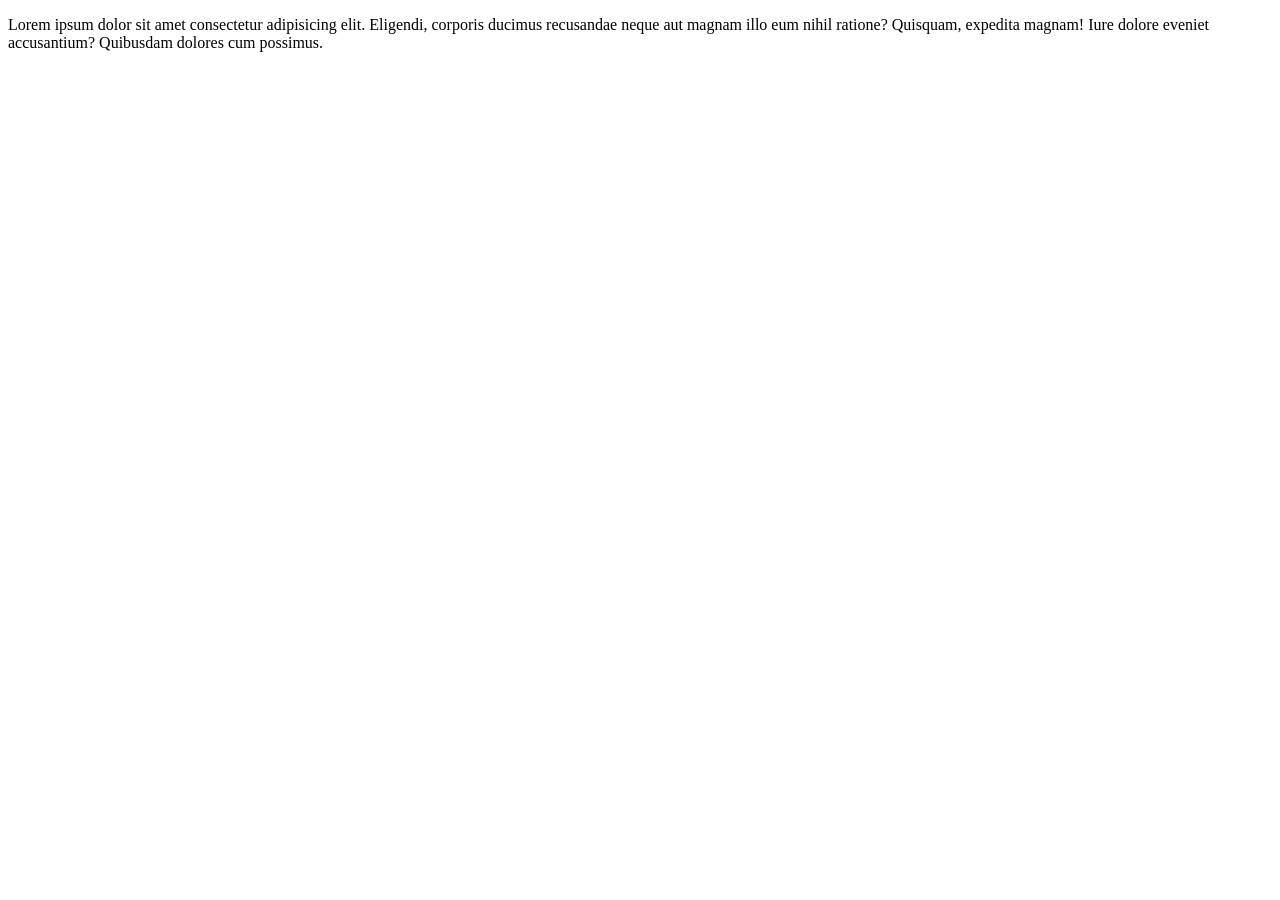
<file: Basico/Clase General/index.html>
<!DOCTYPE html>
<html lang="en">
<head>
    <meta charset="UTF-8">
    <meta name="viewport" content="width=device-width, initial-scale=1.0">
    <title>Prueba de Javascript</title>
</head>
<body>
    <p>Lorem ipsum dolor sit amet consectetur adipisicing elit. Eligendi, corporis ducimus recusandae neque aut magnam illo 
    eum nihil ratione? Quisquam, expedita magnam! Iure dolore eveniet accusantium? Quibusdam dolores cum possimus.</p>
    <script src="/Basico/Clase General/script.js"></script>
</body>
</html>
</file>
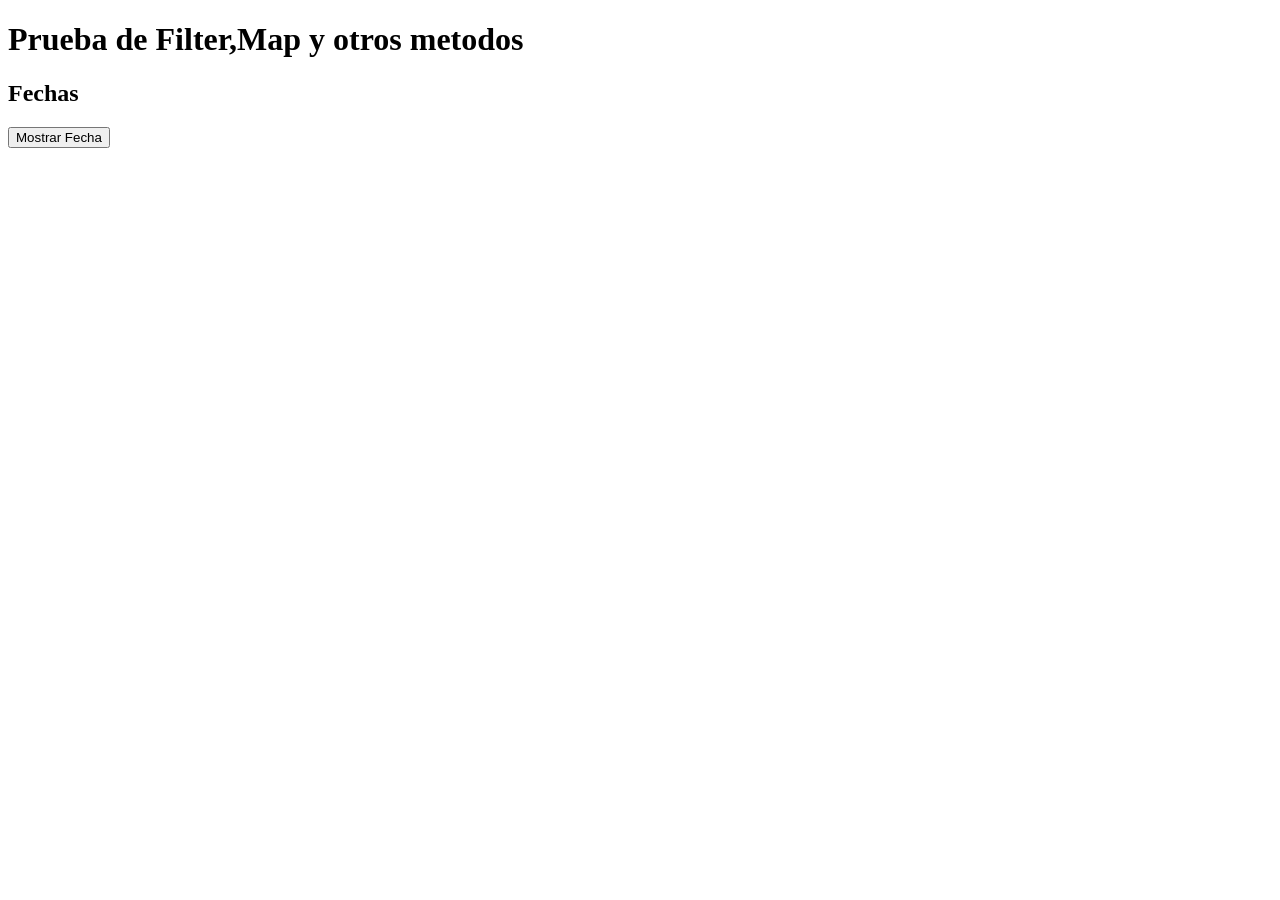
<file: SergieCode/Arrays/index.html>
<!DOCTYPE html>
<html lang="en">
<head>
    <meta charset="UTF-8">
    <meta name="viewport" content="width=device-width, initial-scale=1.0">
    <title>Prueba de Filter,Map y otros metodos.</title>
</head>
<body>
    <h1>Prueba de Filter,Map y otros metodos</h1>
    <h2 id="fechas">Fechas</h2>
    <button onclick="showDate()" id="btnAction">Mostrar Fecha</button>
    <script src="script.js"></script>
</body>
</html>
</file>
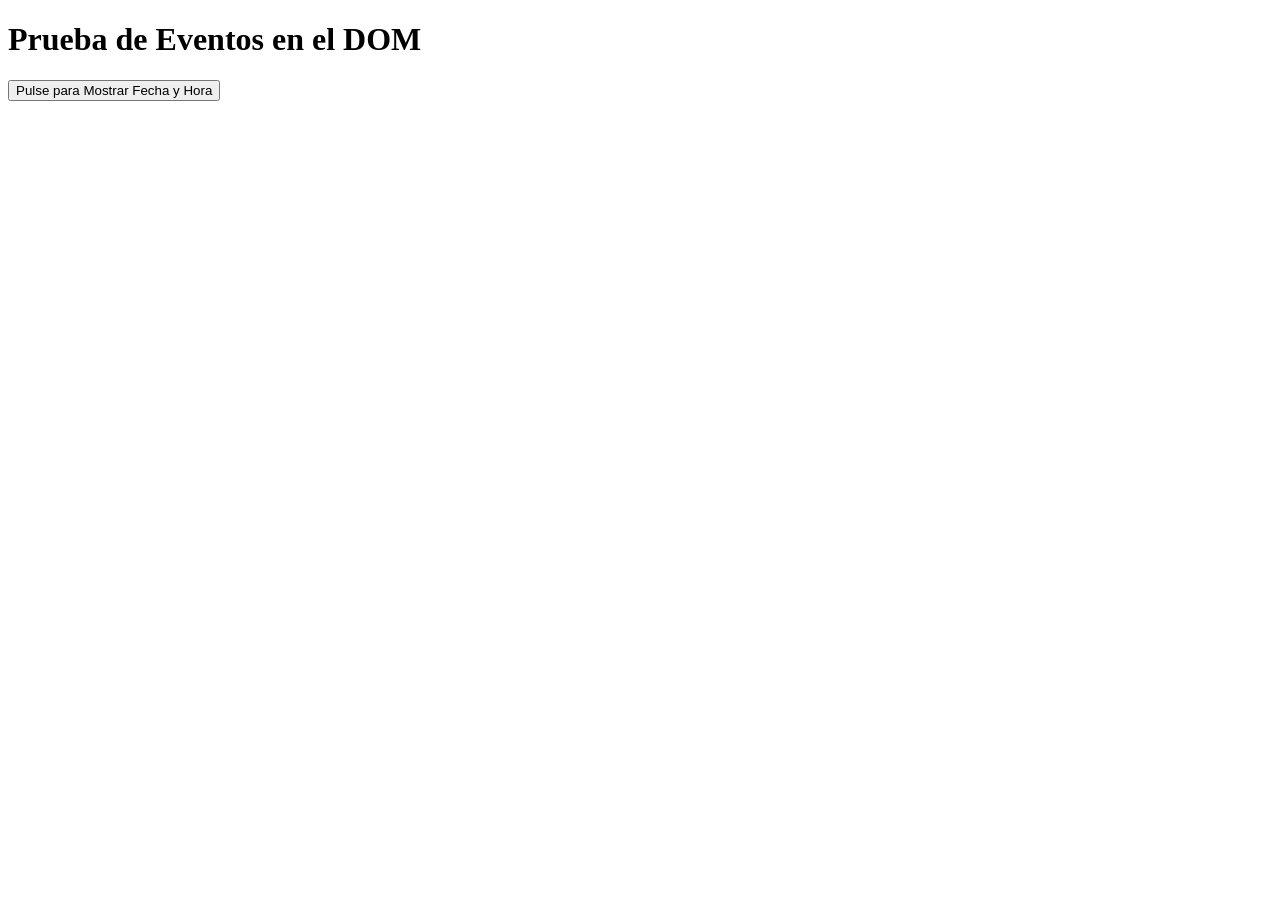
<file: SergieCode/Repasos Basicos/index.html>
<!DOCTYPE html>
<html lang="en">
<head>
    <meta charset="UTF-8">
    <meta name="viewport" content="width=device-width, initial-scale=1.0">
    <title>SergieCode</title>
</head>
<body>
    <h1>Prueba de Eventos en el DOM</h1>
    <!--Haremos que al presionar un boton se muestre una alerta en pantalla que muestre la fecha y hora actual.-->
    <p id="fechaYHora"></p>
    <button onmouseover="mostrarMensaje()" onmouseleave="ocultarFechaYHora()" onkeypress="pulsaBoton()">Pulse para Mostrar Fecha y Hora</button>
    

    <script src="script.js"></script>
</body>
</html>
</file>
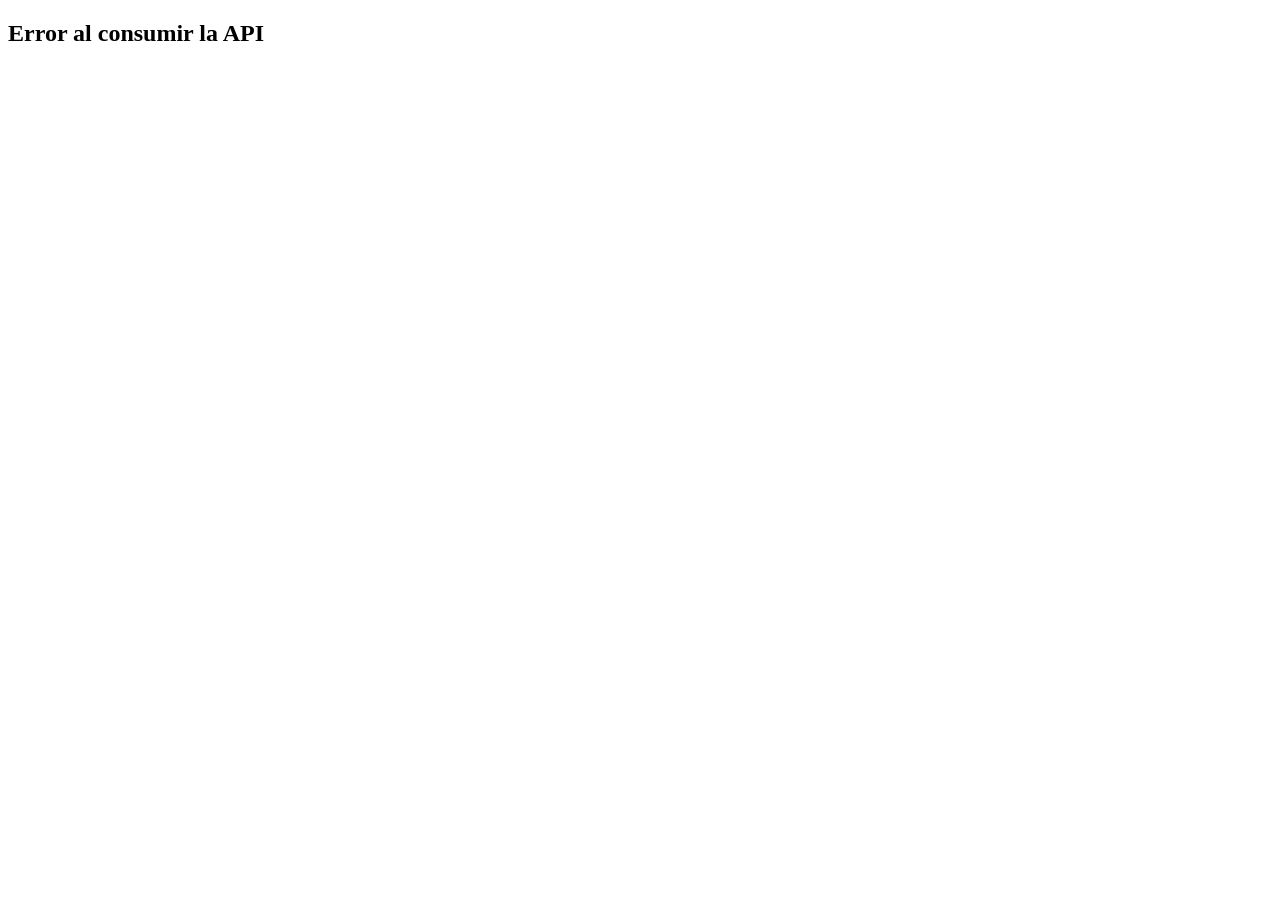
<file: SergieCode/TryCatch-AsyncAwait-Apis/index.html>
<!DOCTYPE html>
<html lang="en">
<head>
    <meta charset="UTF-8">
    <meta name="viewport" content="width=device-width, initial-scale=1.0">
    <script src="script.js" type="module"></script>
    <title>Document</title>
</head>
<body>
    <div id="app"></div>
</body>
</html>
</file>
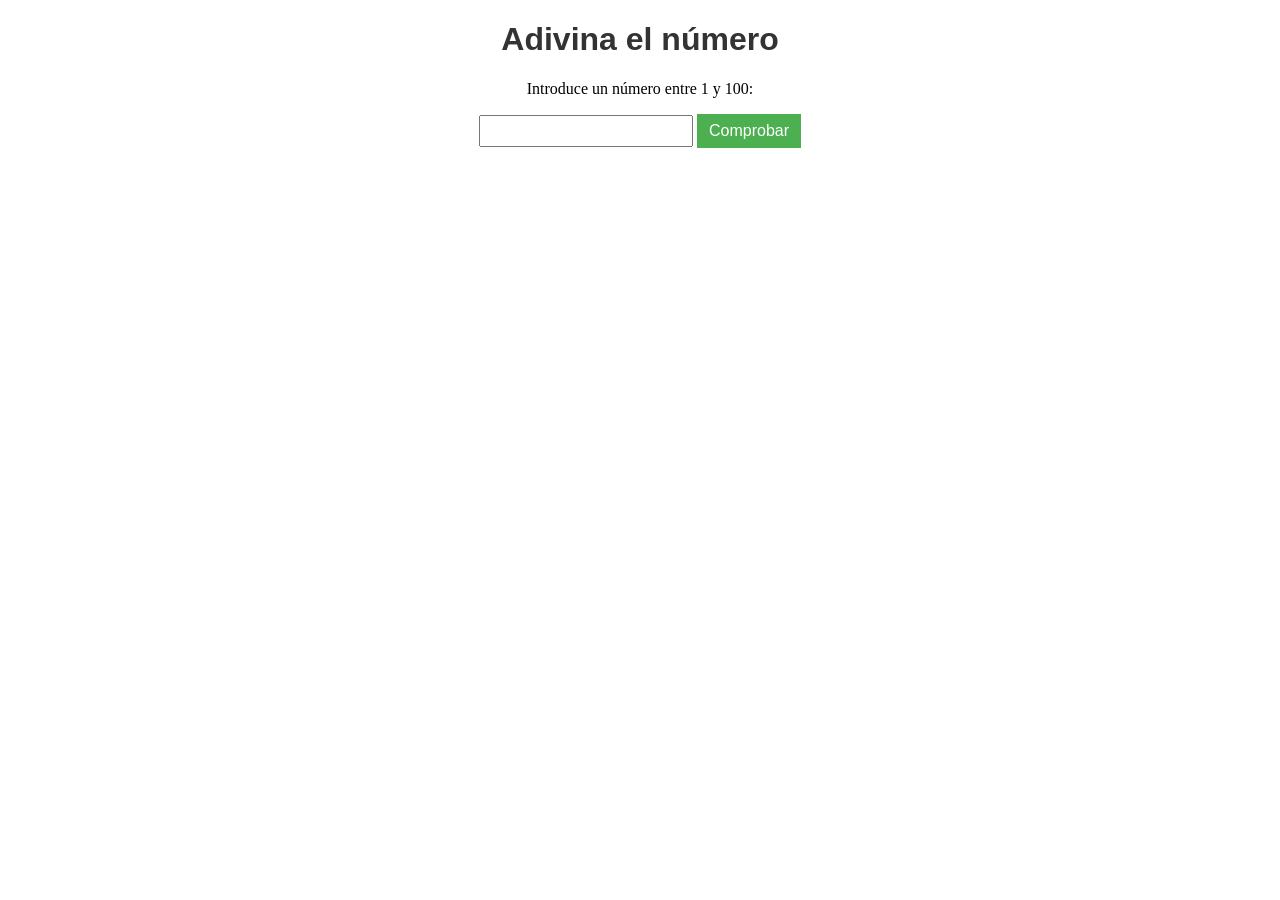
<file: SergieCode/Ejercicios/Adivinanza/index.html>
<!DOCTYPE html>
<html lang="en">

<head>
    <meta charset="UTF-8">
    <meta http-equiv="X-UA-Compatible" content="IE=edge">
    <meta name="viewport" content="width=device-width, initial-scale=1.0">
    <link rel="stylesheet" href="style.css">
    <title>Juego de adivinar el número</title>
</head>

<body>
    <h1>Adivina el número</h1>
    <p>Introduce un número entre 1 y 100:</p>
    <input type="text" id="numeroEntrada" maxlength="3" minlength="1" required>
    <button onclick="checkNumber()">Comprobar</button>
    <p id="mensaje"></p>

    <script src="script.js"></script>
</body>

</html>
</file>
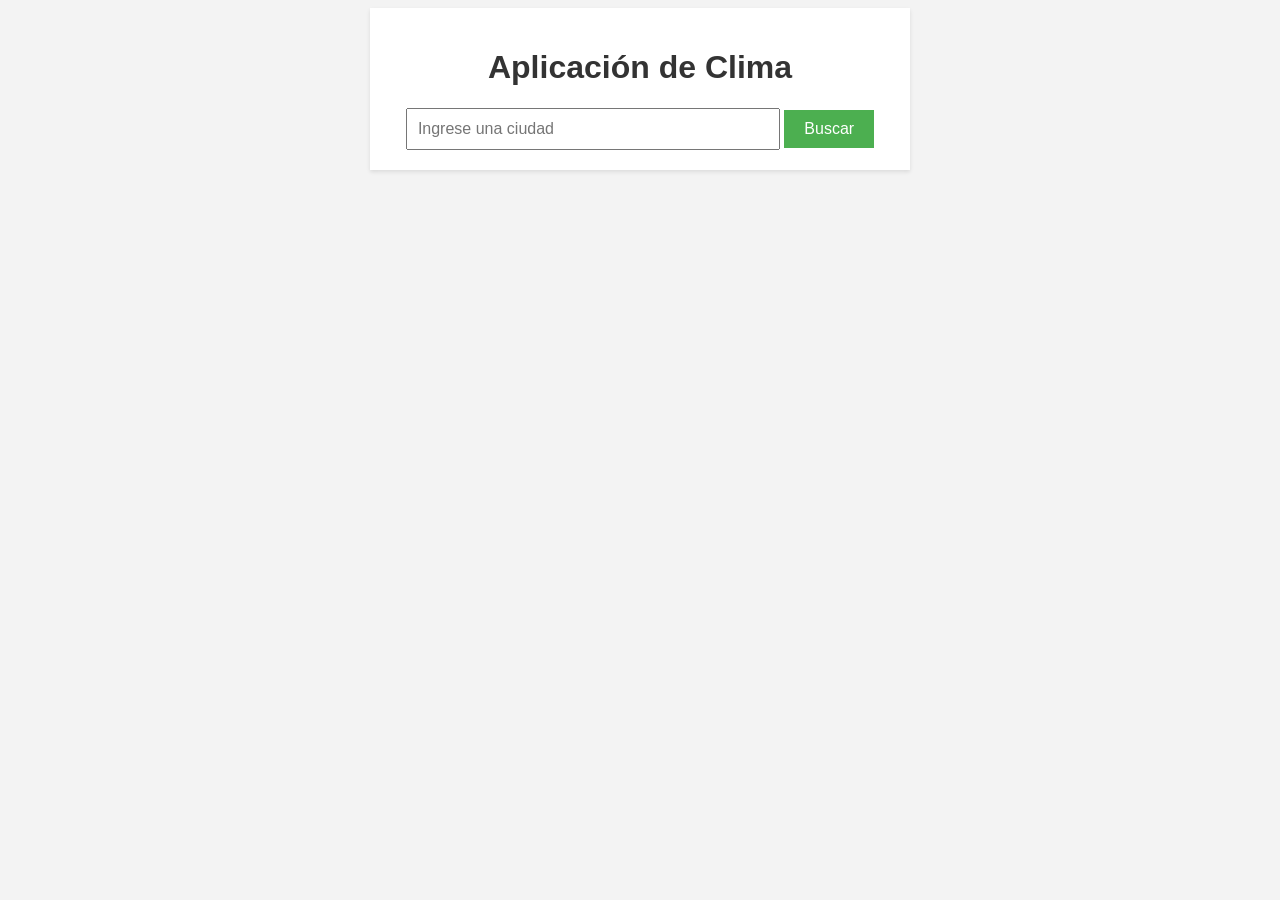
<file: SergieCode/Ejercicios/App-clima/index.html>
<!DOCTYPE html>
<html lang="en">
<head>
    <meta charset="UTF-8">
    <meta http-equiv="X-UA-Compatible" content="IE=edge">
    <meta name="viewport" content="width=device-width, initial-scale=1.0">
    <link rel="stylesheet" href="style.css">
    <title>Aplicación del Clima</title>
</head>
<body>
  <div class="contenedor">
    <h1>Aplicación de Clima</h1>
    <input type="text" id="ciudadEntrada" placeholder="Ingrese una ciudad">
    <button onclick="searchCity()">Buscar</button> <!--Llamamos a la funcion que se encarga de enviar el nombre-->
    <div id="WeatherData"></div><!--se usa para escribir el resultado.-->
  </div>
  <script src="script.js"></script>
</body>
</html>
</file>
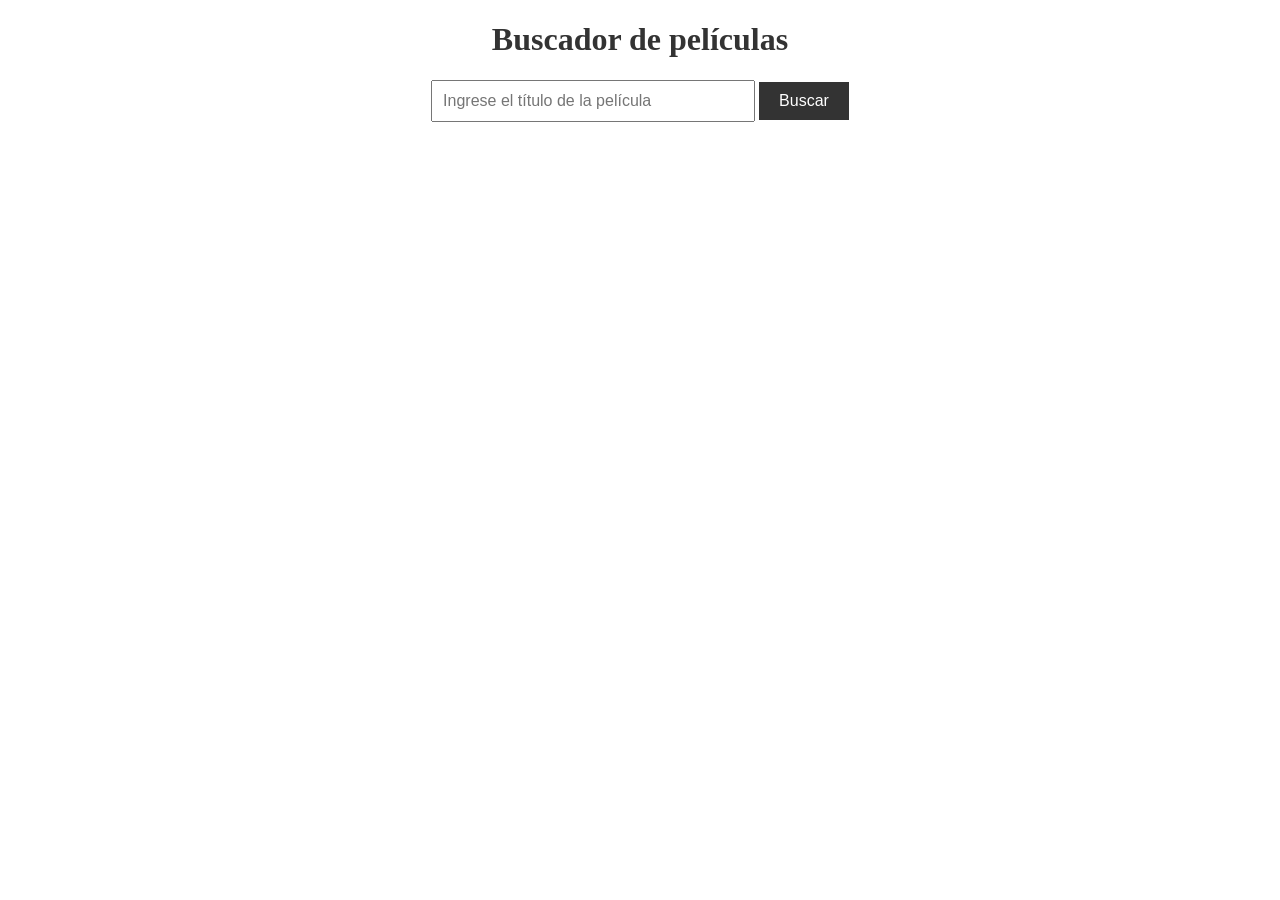
<file: SergieCode/Ejercicios/Buscador de Peliculas/index.html>
<!DOCTYPE html>
<html lang="en">
<head>
    <meta charset="UTF-8">
    <meta http-equiv="X-UA-Compatible" content="IE=edge">
    <meta name="viewport" content="width=device-width, initial-scale=1.0">
    <link rel="stylesheet" href="style.css">
    <title>Buscador de películas</title>
</head>
<body>
    <div class="container">
      <h1>Buscador de películas</h1>
      <input type="text" id="searchInput" placeholder="Ingrese el título de la película">
      <button id="searchButton" onclick="searchMovies()">Buscar</button>
      <div id="results"></div>
    </div>
  
    <script src="script.js"></script>
  </body>
</html>
</file>
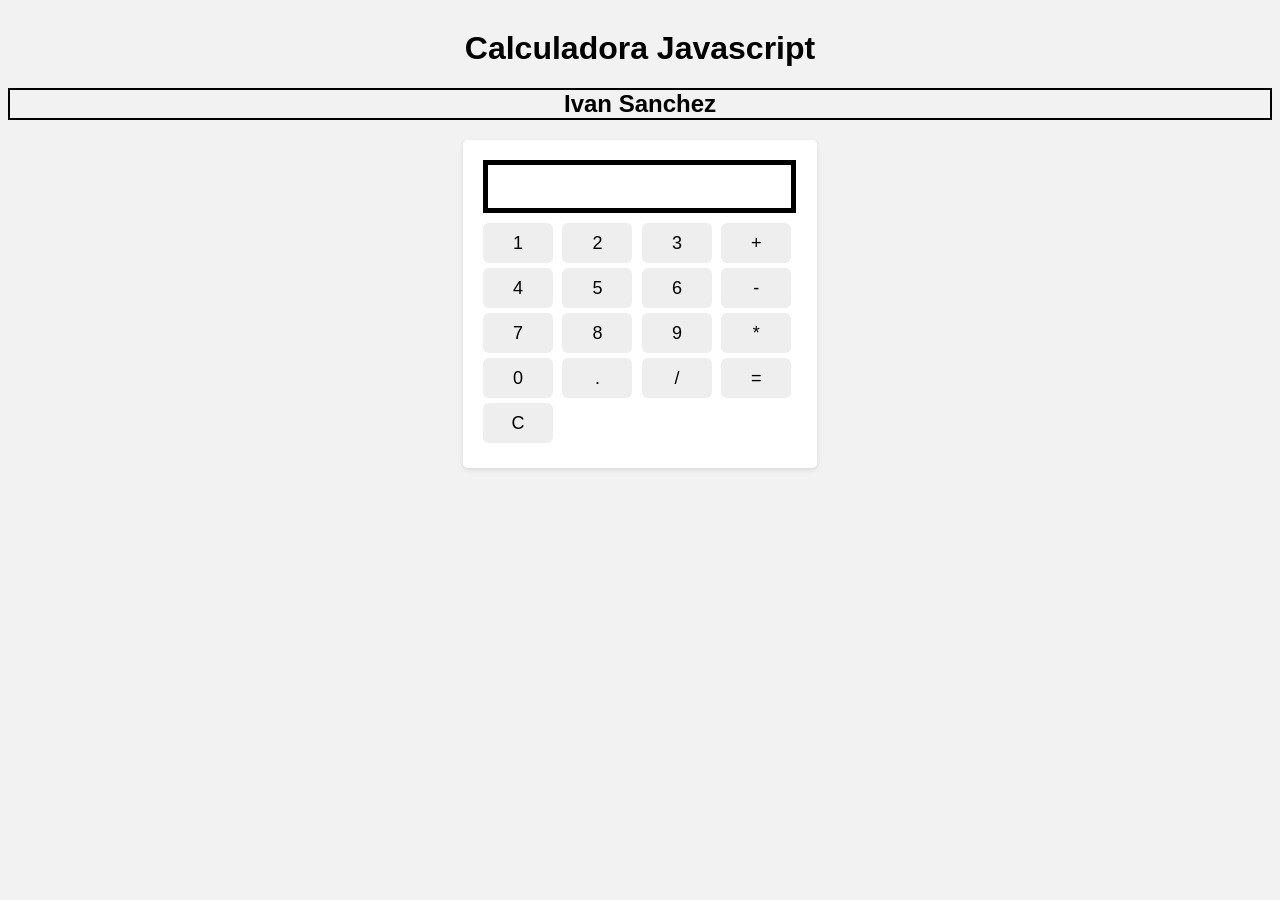
<file: SergieCode/Ejercicios/Calculadora/index.html>
<!DOCTYPE html>
<html lang="en">

<head>
    <meta charset="UTF-8">
    <meta http-equiv="X-UA-Compatible" content="IE=edge">
    <meta name="viewport" content="width=device-width, initial-scale=1.0">
    <title>Calculadora</title>
    <link rel="stylesheet" href="style.css">
</head>

<body>
    <h1>Calculadora Javascript</h1>
    <h2>Ivan Sanchez</h2>
    <div class="calculadora">
        <input type="text" id="pantalla" readonly>
        <br>
        <input type="button" value="1"onclick="accionarBoton('1')">
        <input type="button" value="2"onclick="accionarBoton('2')">
        <input type="button" value="3"onclick="accionarBoton('3')">
        <input type="button" value="+"onclick="accionarBoton('+')">
        <br>
        <input type="button" value="4"onclick="accionarBoton('4')">
        <input type="button" value="5"onclick="accionarBoton('5')">
        <input type="button" value="6"onclick="accionarBoton('6')">
        <input type="button" value="-"onclick="accionarBoton('-')">
        <br>
        <input type="button" value="7"onclick="accionarBoton('7')">
        <input type="button" value="8"onclick="accionarBoton('8')">
        <input type="button" value="9"onclick="accionarBoton('9')">
        <input type="button" value="*"onclick="accionarBoton('*')">
        <br>
        <input type="button" value="0"onclick="accionarBoton('0')">
        <input type="button" value="."onclick="accionarBoton('.')">
        <input type="button" value="/"onclick="accionarBoton('/')">
        <input type="button" value="="onclick="calcular()">
        <br>
        <input type="button" value="C"onclick="limpiarPantalla()">
    </div>

    <script src="script.js"></script>
</body>

</html>
</file>
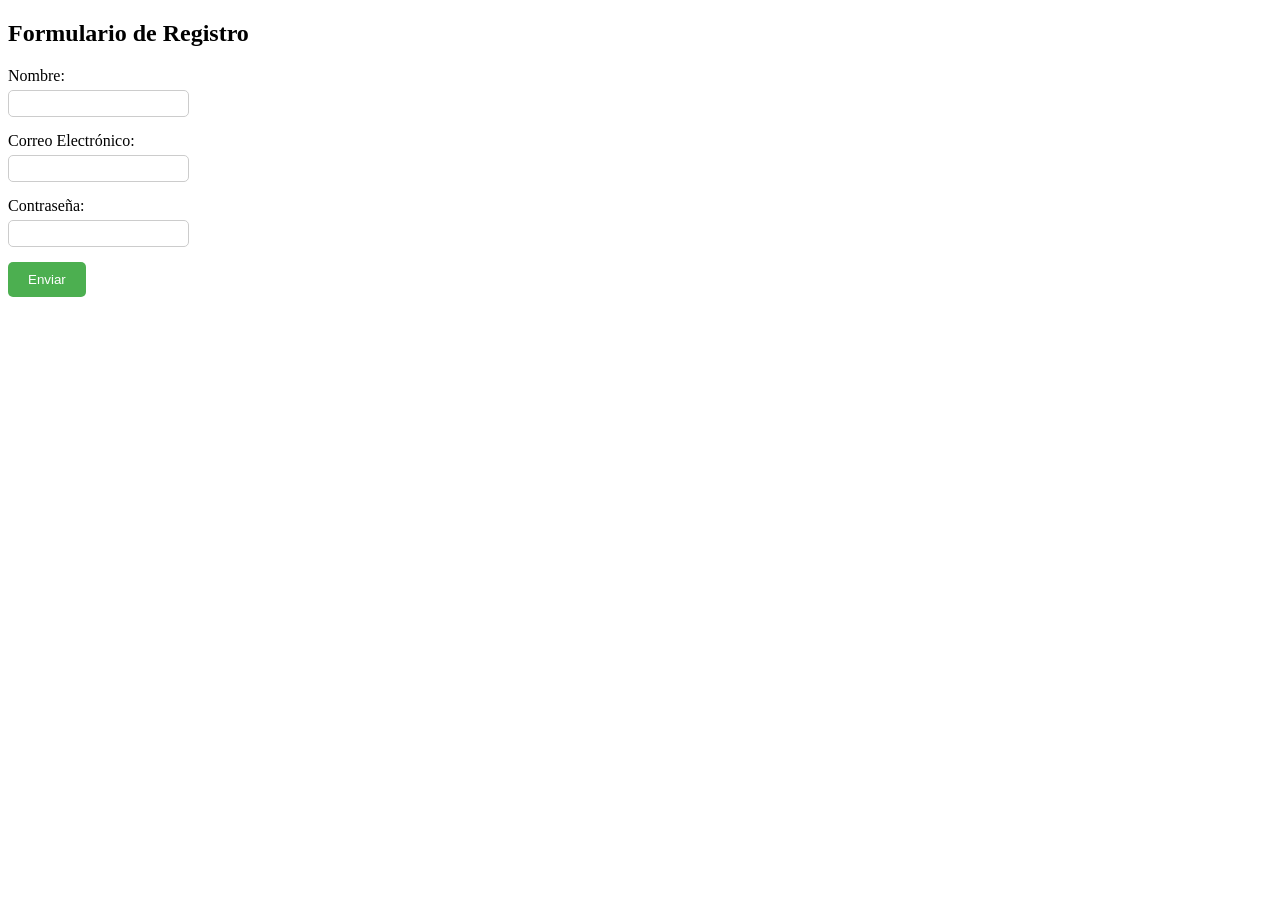
<file: SergieCode/Ejercicios/Formulario con Firebase/index.html>
<!DOCTYPE html>
<html lang="en">

<head>
    <meta charset="UTF-8">
    <meta http-equiv="X-UA-Compatible" content="IE=edge">
    <meta name="viewport" content="width=device-width, initial-scale=1.0">
    <link rel="stylesheet" href="style.css">
    <title>Formulario Validado</title>
</head>

<body>
    <form id="Formulario">
        <h2>Formulario de Registro</h2>
        <div class="form-group">
            <label for="name">Nombre:</label>
            <input type="text" id="name" name="name">
            <div class="error-message" id="nameError"></div>
        </div>
        <div class="form-group">
            <label for="email">Correo Electrónico:</label>
            <input type="email" id="email" name="email">
            <div class="error-message" id="emailError"></div>
        </div>
        <div class="form-group">
            <label for="password">Contraseña:</label>
            <input type="password" id="password" name="password">
            <div class="error-message" id="passwordError"></div>
        </div>
        <button type="submit">Enviar</button>
    </form>

    <script src="script.js"></script>
</body>

</html>
</file>
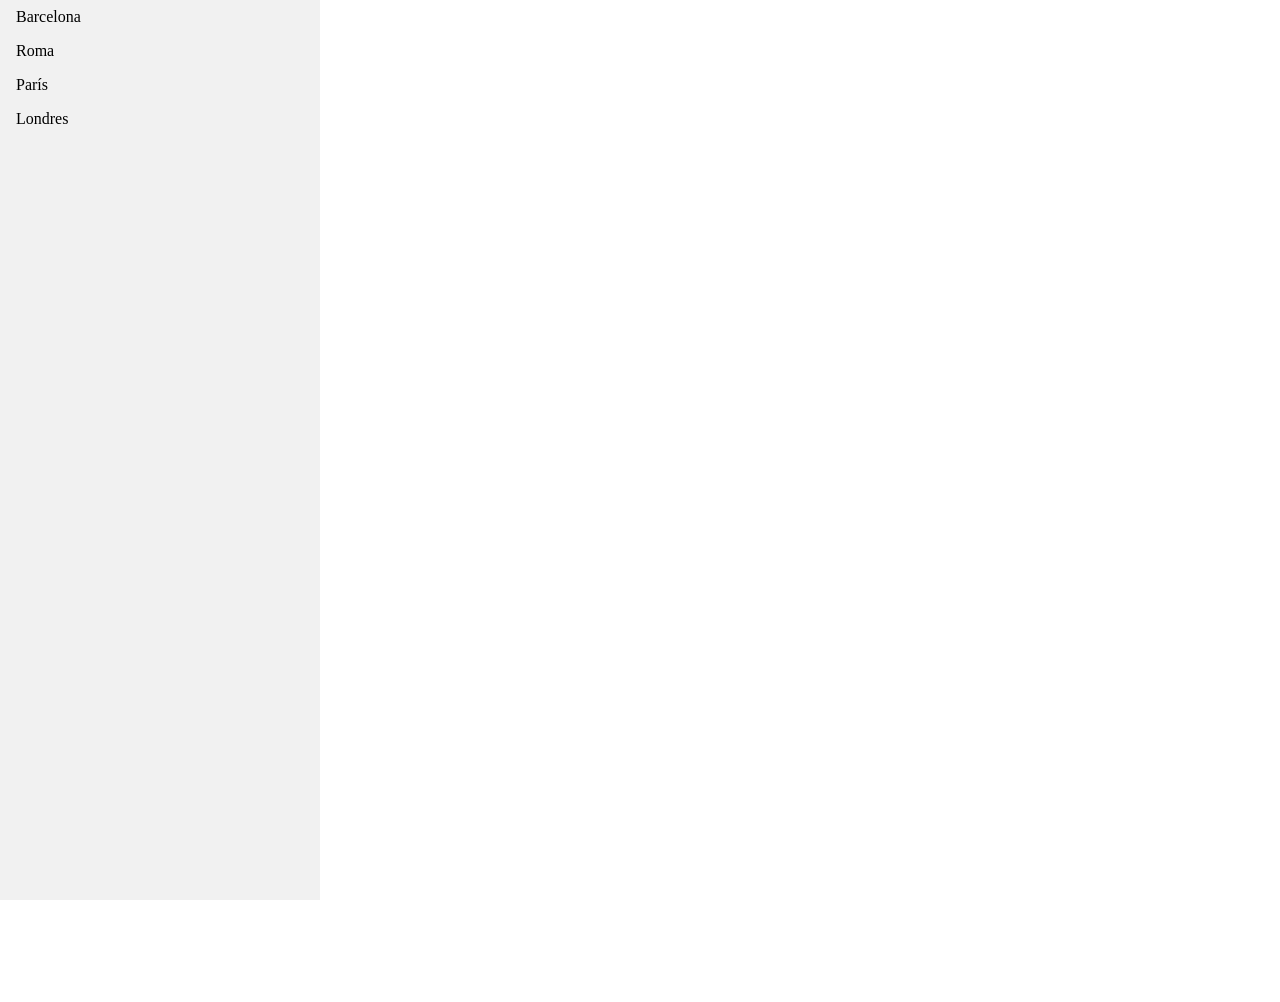
<file: SergieCode/Ejercicios/Viajes/index.html>
<!DOCTYPE html>
<html lang="en">

<head>
    <meta charset="UTF-8">
    <meta http-equiv="X-UA-Compatible" content="IE=edge">
    <meta name="viewport" content="width=device-width, initial-scale=1.0">
    <title>Navegación con Javascript</title>
    <link rel="stylesheet" href="style.css">
</head>

<body>

    <ul>
        <li><a>Barcelona</a></li>
        <li><a>Roma</a></li>
        <li><a>París</a></li>
        <li><a>Londres</a></li>
    </ul>

    <div class="contenedor">
        <h2 id="titulo"></h2>
        <h3 id="subtitulo"></h3>
        <p id="parrafo"></p>
        <p id="precio"></p>
    </div>

    <script type="module" src="script.js"></script>
</body>

</html>
</file>
<file: SergieCode/Ejercicios/Adivinanza/style.css>
body {
    text-align: center;
  }
  
  h1 {
    color: #333;
    font-family: Arial, sans-serif;
  }
  
  input {
    padding: 5px;
    font-size: 16px;
  }
  
  button {
    padding: 8px 12px;
    background-color: #4CAF50;
    color: white;
    border: none;
    font-size: 16px;
    cursor: pointer;
  }
  
  #mensaje {
    color: #333;
    font-family: Arial, sans-serif;
    font-size: 18px;
    margin-top: 20px;
  }
</file>
<file: SergieCode/Ejercicios/App-clima/style.css>
body {
    font-family: Arial, sans-serif;
    background-color: #f3f3f3;
  }
  
  .contenedor {
    max-width: 500px;
    margin: 0 auto;
    padding: 20px;
    text-align: center;
    background-color: #ffffff;
    box-shadow: 0 2px 4px rgba(0, 0, 0, 0.1);
  }
  
  h1 {
    color: #333333;
  }
  
  input[type="text"] {
    padding: 10px;
    font-size: 16px;
    width: 70%;
  }
  
  button {
    padding: 10px 20px;
    font-size: 16px;
    background-color: #4CAF50;
    color: #ffffff;
    border: none;
    cursor: pointer;
  }
  
  #datosClima {
    margin-top: 20px;
    font-size: 18px;
  }
</file>
<file: SergieCode/Ejercicios/Buscador de Peliculas/style.css>
.container {
    max-width: 500px;
    margin: 0 auto;
    text-align: center;
  }
  
  h1 {
    color: #333;
  }
  
  input[type="text"] {
    width: 300px;
    padding: 10px;
    font-size: 16px;
  }
  
  button {
    padding: 10px 20px;
    font-size: 16px;
    background-color: #333;
    color: #fff;
    border: none;
    cursor: pointer;
  }
  
  #results {
    margin-top: 20px;
    text-align: left;
  }
  
  .movie {
    margin-bottom: 10px;
    padding: 10px;
    background-color: #f5f5f5;
    border-radius: 5px;
  }
  
  .movie img {
    width: 100px;
    float: left;
    margin-right: 10px;
  }
  
  .movie h2 {
    font-size: 18px;
    margin-top: 0;
  }
  
  .movie p {
    margin: 5px 0;
  }
</file>
<file: SergieCode/Ejercicios/Calculadora/style.css>
body {
  font-family: Arial, sans-serif;
  background-color: #f2f2f2;
}

h1 {
  text-align: center;
  margin-top: 30px;
}

h2 {
  text-align: center;
  margin-top: 10px;
  color: #666;
}

.calculadora {
  width: 314px;
  margin: 0 auto;
  background-color: #fff;
  padding: 20px;
  border-radius: 5px;
  box-shadow: 0 2px 5px rgba(0, 0, 0, 0.1);
}

#pantalla {
  width: 90%;
  padding: 10px;
  font-size: 20px;
  margin-bottom: 10px;
  text-align: right;
}

input[type="button"] {
  width: 70px;
  height: 40px;
  margin-right: 5px;
  margin-bottom: 5px;
  font-size: 18px;
  background-color: #eee;
  border: none;
  border-radius: 6px;
  cursor: pointer;
}

input[type="button"]:hover {
  background-color: #ddd;
}

input[type="button"]:last-child {
  margin-right: 0;
}

input[type="text"]{
  border : 5px solid black;
}

h2{
  color: black;
  border : 2px solid black;
  text-decoration: double;
}
</file>
<file: SergieCode/Ejercicios/Formulario con Firebase/style.css>
.form-group {
    margin-bottom: 15px;
  }
  
  label {
    display: block;
    margin-bottom: 5px;
  }
  
  input[type="text"],
  input[type="email"],
  input[type="password"] {
    padding: 5px;
    border-radius: 5px;
    border: 1px solid #ccc;
  }
  
  button[type="submit"] {
    padding: 10px 20px;
    background-color: #4CAF50;
    color: #fff;
    border: none;
    border-radius: 5px;
    cursor: pointer;
  }
  
  .error-message {
    color: red;
    font-size: 12px;
    margin-top: 5px;
  }
</file>
<file: SergieCode/Ejercicios/Viajes/style.css>
body {
    margin: 0;
}

ul {
    list-style-type: none;
    margin: 0;
    padding: 0;
    width: 25%;
    background-color: #f1f1f1;
    position: fixed;
    height: 100%;
    overflow: auto;
}

li a {
    display: block;
    color: #000;
    padding: 8px 16px;
    text-decoration: none;
}

li a.active {
    background-color: #04AA6D;
    color: white;
}

li a:hover:not(.active) {
    background-color: #555;
    color: white;
}


.contenedor {
    margin-left: 25%;
    padding: 1px 16px;
    height: 1000px;
}
</file>
